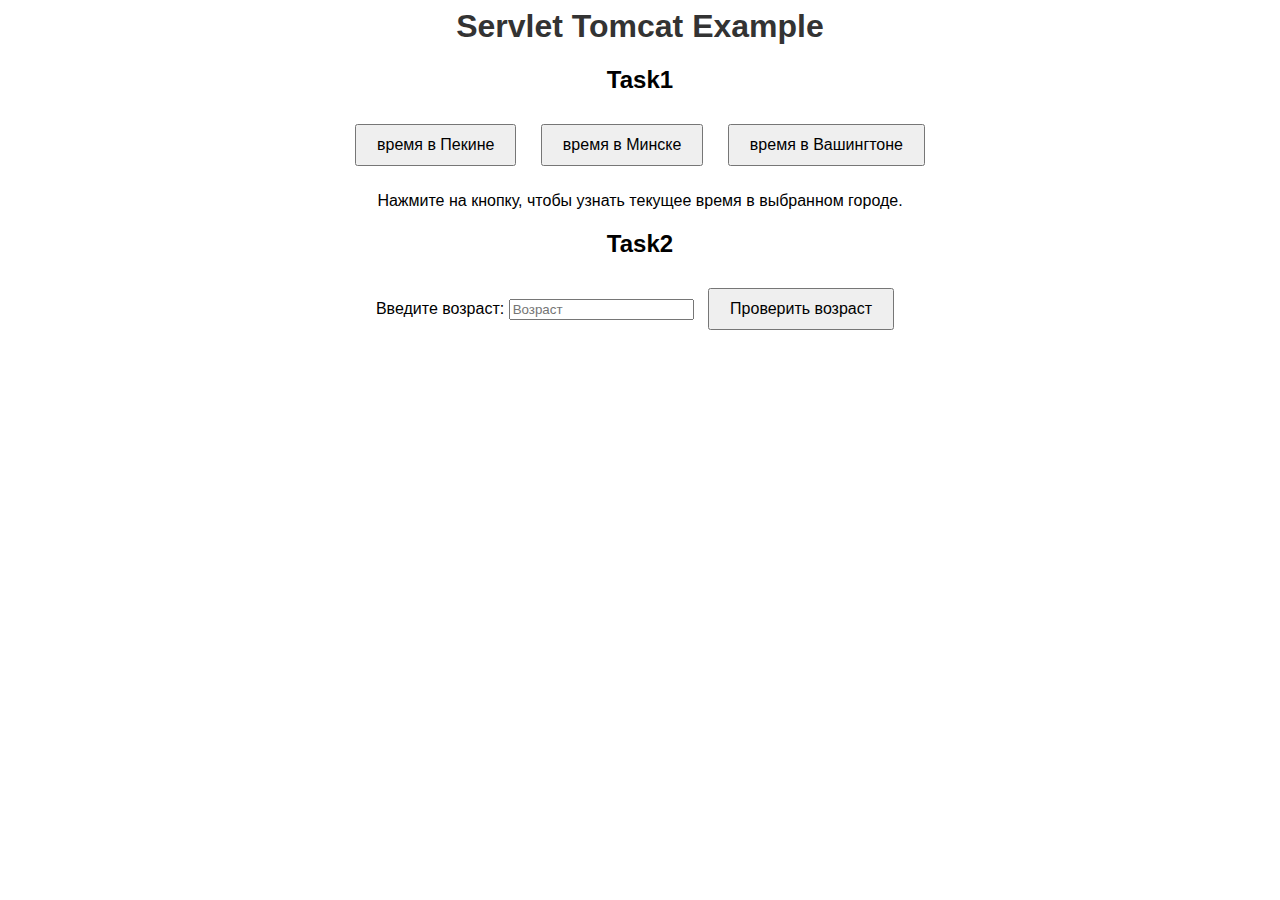
<file: src/main/webapp/index.html>
<html lang="en">
<head>
    <meta charset="UTF-8">
    <title>Servlet Example</title>
    <style>
        body {
            text-align: center;
            font-family: Arial, sans-serif;
        }
        h1 {
            color: #333;
        }
        button {
            margin: 10px;
            padding: 10px 20px;
            font-size: 16px;
            cursor: pointer;
        }
    </style>
</head>
<body>
<h1>Servlet Tomcat Example</h1>
<h2>Task1</h2>
<button id="button1">время в Пекине</button>
<button id="button2">время в Минске</button>
<button id="button3">время в Вашингтоне</button>
<p>Нажмите на кнопку, чтобы узнать текущее время в выбранном городе.</p>

<p><h2>Task2</h2></p>
<label for="ageInput">Введите возраст:</label>
<input type="text" id="ageInput" placeholder="Возраст">
<button id="button4">Проверить возраст</button>

<script>
    document.getElementById('button1').addEventListener('click', function() {
        window.location.href = '/beijing?button=1';
    });

    document.getElementById('button2').addEventListener('click', function() {
        window.location.href = '/minsk?button=2';
    });
    document.getElementById('button3').addEventListener('click', function() {
        window.location.href = '/washington?button=2';
    });
    document.getElementById('button4').addEventListener('click', function() {
        var age = document.getElementById('ageInput').value;
        if (age) {
            window.location.href = '/age?age=' + age;
        } else {
            alert('Пожалуйста, введите возраст.');
        }});
</script>
</body>
</html>
</file>
